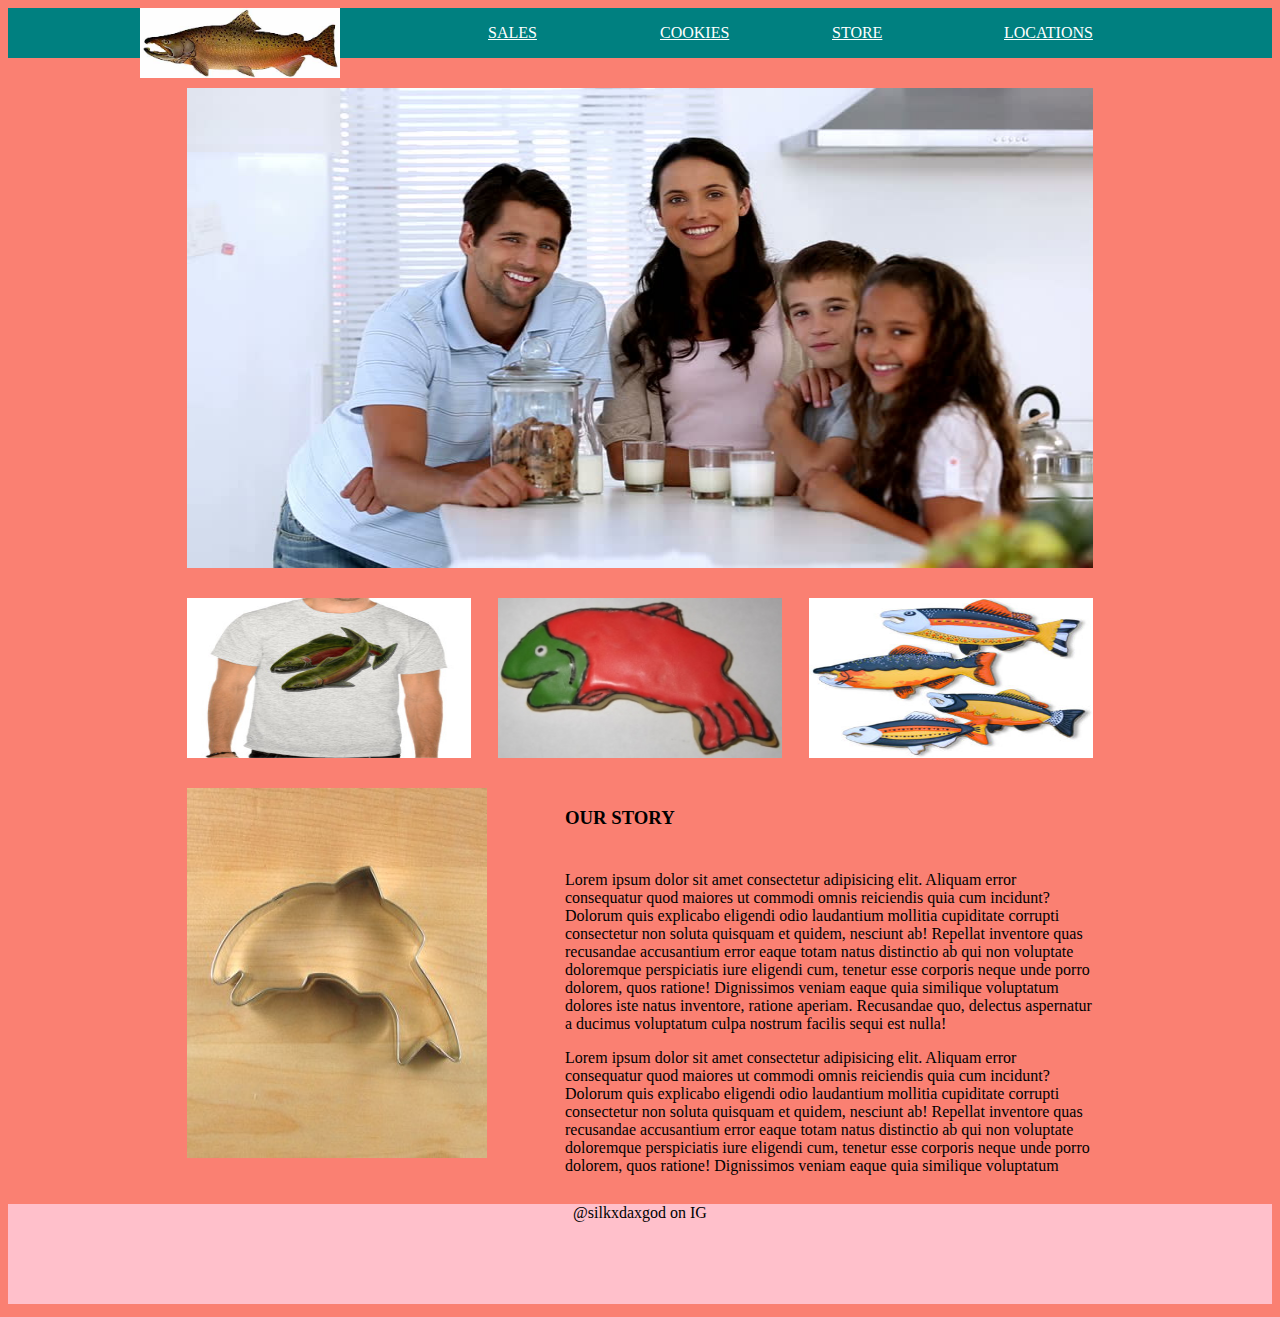
<file: index.html>
<!DOCTYPE html>
<html lang="en">

  <head>
    <meta charset="UTF-8">
    <meta http-equiv="X-UA-Compatible" content="IE=edge">
    <meta name="viewport" content="width=device-width, initial-scale=1.0">
    <link rel="stylesheet" href="styles.css">
    <title>Document</title>
  </head>
  
  <body>
    <script src="app.js"></script>
    <header>
      <nav>
        <a href="#"><img id="chinook" src="images/chinook.jpeg"</a>
        <ul>
          <li><a href="sales.html">SALES</a></li>
          <li><a href="#">COOKIES</a></li>
          <li><a href="#">STORE</a></li>
          <li><a href="#">LOCATIONS</a></li>
      </ul>
    </nav>
  </header>
  <main>
      <img id="hero" src="images/family.jpeg" alt="fam">
 <img id="shirt" src="images/shirt.jpeg" alt="img of shirt"> 
 <img id="frost" src="images/frosted-cookie.jpeg" alt="Coookies"> 
 <img id="fish" src="images/fish.jpeg" alt="fishy">
 <img src="images/cutter.jpeg" alt="cutter">
<article>
  <div>
    <h3>OUR STORY</h3>
    <SEction>
     <p>Lorem ipsum dolor sit amet consectetur adipisicing elit. Aliquam error consequatur quod maiores ut commodi omnis reiciendis quia cum incidunt? Dolorum quis explicabo eligendi odio laudantium mollitia cupiditate corrupti consectetur non soluta quisquam et quidem, nesciunt ab! Repellat inventore quas recusandae accusantium error eaque totam natus distinctio ab qui non voluptate doloremque perspiciatis iure eligendi cum, tenetur esse corporis neque unde porro dolorem, quos ratione! Dignissimos veniam eaque quia similique voluptatum dolores iste natus inventore, ratione aperiam. Recusandae quo, delectus aspernatur a ducimus voluptatum culpa nostrum facilis sequi est nulla!</p> <p>Lorem ipsum dolor sit amet consectetur adipisicing elit. Aliquam error consequatur quod maiores ut commodi omnis reiciendis quia cum incidunt? Dolorum quis explicabo eligendi odio laudantium mollitia cupiditate corrupti consectetur non soluta quisquam et quidem, nesciunt ab! Repellat inventore quas recusandae accusantium error eaque totam natus distinctio ab qui non voluptate doloremque perspiciatis iure eligendi cum, tenetur esse corporis neque unde porro dolorem, quos ratione! Dignissimos veniam eaque quia similique voluptatum dolores iste natus inventore, ratione aperiam. Recusandae quo, delectus aspernatur a ducimus voluptatum culpa nostrum facilis sequi est nulla!</p> <p>Lorem ipsum dolor sit amet consectetur adipisicing elit. Aliquam error consequatur quod maiores ut commodi omnis reiciendis quia cum incidunt? Dolorum quis explicabo eligendi odio laudantium mollitia cupiditate corrupti consectetur non soluta quisquam et quidem, nesciunt ab! Repellat inventore quas recusandae accusantium error eaque totam natus distinctio ab qui non voluptate doloremque perspiciatis iure eligendi cum, tenetur esse corporis neque unde porro dolorem, quos ratione! Dignissimos veniam eaque quia similique voluptatum dolores iste natus inventore, ratione aperiam. Recusandae quo, delectus aspernatur a ducimus voluptatum culpa nostrum facilis sequi est nulla!</p> <p>Lorem ipsum dolor sit amet consectetur adipisicing elit. Aliquam error consequatur quod maiores ut commodi omnis reiciendis quia cum incidunt? Dolorum quis explicabo eligendi odio laudantium mollitia cupiditate corrupti consectetur non soluta quisquam et quidem, nesciunt ab! Repellat inventore quas recusandae accusantium error eaque totam natus distinctio ab qui non voluptate doloremque perspiciatis iure eligendi cum, tenetur esse corporis neque unde porro dolorem, quos ratione! Dignissimos veniam eaque quia similique voluptatum dolores iste natus inventore, ratione aperiam. Recusandae quo, delectus aspernatur a ducimus voluptatum culpa nostrum facilis sequi est nulla!</p>
     <a href="#">MORE</a>
    </SEction>

  </div>
</article>  
<aside>

</aside>

</main>
<FOOTer>
  <p id="IG">@silkxdaxgod on IG</p>
</FOOTer>

  </footer>
  <footer>


</body>

</html>
</file>
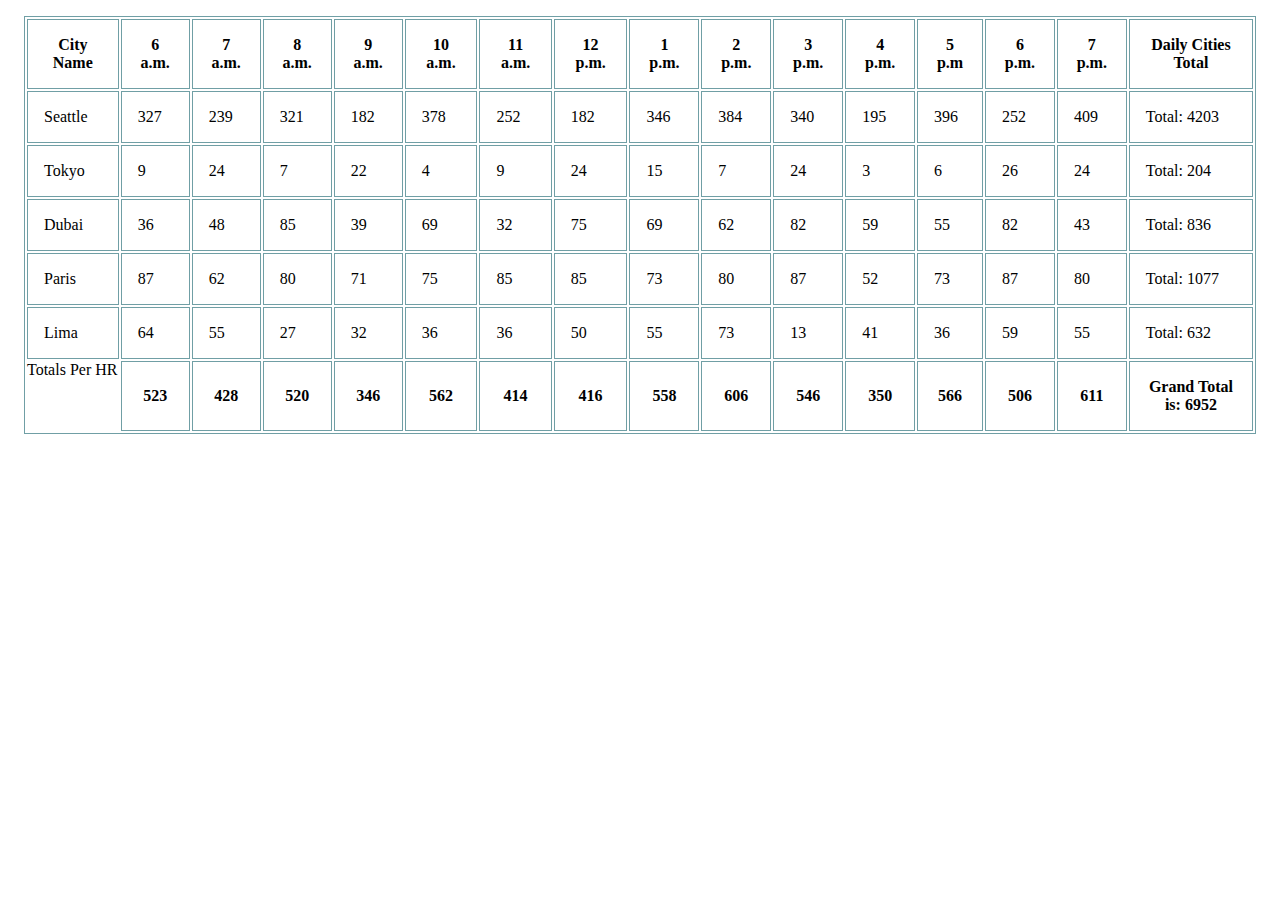
<file: sales.html>
<!DOCTYPE html>
<html lang="en">
<head>
  <meta charset="UTF-8">
  <meta http-equiv="X-UA-Compatible" content="IE=edge">
  <meta name="viewport" content="width=device-width, initial-scale=1.0">
  <link rel="stylesheet" href="css/style.css">
  <title>Document</title>
</head>
<body>
  <table id="cities"></table>
  <script src="app.js"></script>
  <footer></footer>
</body>
</html>
</file>
<file: styles.css>
* {
  box-sizing: border-box;
}

header {
  background-color:teal;
  display: flex;
  justify-content: center;
  width: auto;
}
nav {
  display: flex;
  height: 50px;
  justify-content: space-between;
  flex-wrap: nowrap;
  flex-direction: row; 
  width: auto;
  margin: auto;
  color: turquoise;
}

ul {
  display: flex;
  justify-content: space-around;
  flex-wrap: nowrap;
align-items: flex-start;
width: 800px;

  
}

li {
display: flex;
 width: 100px;
 align-items: center;
 text-align: center;
}


main {
  background-color: salmon;
  width: 906px;
  margin: 30px auto 0;
  flex-wrap: wrap;
  display: flex;
  justify-content: space-between;
  flex-wrap: wrap;
  align-items: stretch;
  align-content: stretch;
  gap: 5;
  
}
main a {
  display: flex;
  color: pink;
  background-color: black;
  padding: 14px;
  border: 10px;
  margin-top: 10px;
  width:max-content
  

}

main img {
  margin-bottom: 30px;
}


footer {
  background-color: pink;
  height: 50px;
  width: auto;
}

article {
height: 400px;
width: 450px;
}

h3 {
  height: 30px;

}

section {
  height: 320px;
  overflow: auto;
}


li a {
 display: block;
 color: white;
 text-align: center;

} 
 li a:hover {
  background-color: sandybrown;

 }
a img {
color: palevioletred;
 }
 
 body {
  background-color: salmon;
 }

div {
  display: block;
  justify-content: flex-end;
  width: 530px;
  height: 510px;
}

#chinook {
  height: 70px;
  width: 200px;
}

#frost {
  height: 160px;
  width: 284px;
}

#shirt {
  height: 160px;
  width: 284px
}

#fish {
  height: 160px;
  width: 284px
}

#hero {
  height: 480px;
  width: 960px;
}

#IG {
  display: flex;
  justify-content: center;
 
  align-items: flex-end;
}
</file>
<file: css/style.css>
* {
  box-sizing: border-box;
}

header {
  background-color: lightcyan;
}

body {
  background-color: navy
  font-family: Georgia, 'Times New Roman', Times, serif;
}

h1 {
  font-size: 3rem;
  padding: 1rem;
  color:  navy;
  border-bottom: 10px double rgb(112, 159, 165);
}

main {
  width: 80%;
  margin: 3rem auto;
}

article {
  border: 1px solid rgb(112, 159, 165);
  padding: 1rem;
  margin: 1rem;
}

h2 {
  color: rgb(112, 159, 165);
  font-size: 1.2rem;
  text-transform: uppercase;
  margin-bottom: 1rem;
}

h3 {
  color: rgb(112, 159, 165);
  font-size: 2rem;
  margin-bottom: 1rem;
}

ul {
  margin-left: 1rem;
  list-style: square;
  margin-bottom: 1rem;
}

p {
  margin-bottom: 1rem;
}

footer {
  padding: 1rem;
}

a {
  color: rgb(112, 159, 165);
}

/* Table styles */
table, td, th {
  border: 1px solid rgb(112, 159, 165);
}
table {
  margin: 1rem;
}
td, th {
  padding: 1rem;
}
th {
  font-weight: bold;
}
tfoot {
  background-color: rgba(112, 159, 165, .1);
}
</file>
